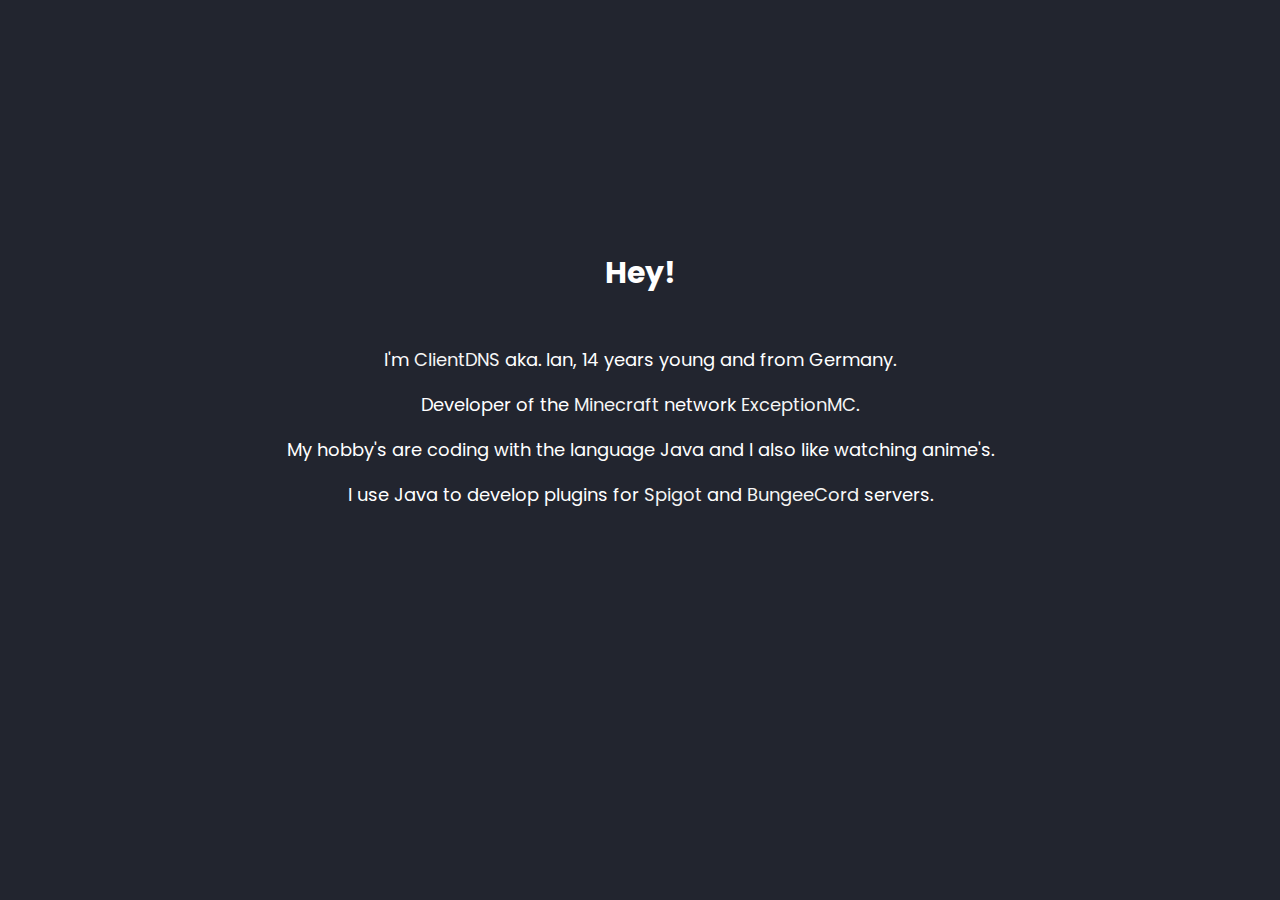
<file: index.html>
<!DOCTYPE html>
<html lang="en">
    <head>
        <meta charset="UTF-8">
        <meta http-equiv="X-UA-Compatible" content="IE=edge">
        <meta name="viewport" content="width=device-width, initial-scale=1.0">
        <link rel="stylesheet" href="css/style.css">
        <title>Just about me :|</title>
        <link rel="shortcut icon" href="images/favicon.png" type="image/x-icon">
    </head>
    <body>
        <h1>Hey!</h1>
        <p>I'm <a href="https://github.com/ClientDNS" class="github">ClientDNS</a>
            aka. Ian, 14 years young and from Germany.</p>
        <p>Developer of the <a href="https://minecraft.net" class="minecraft">Minecraft</a>
            network <a href="https://exceptionmc.net" class="network">ExceptionMC</a>.</p>
        <p>My hobby's are coding with the language Java
            and I also like watching anime's.</p>
        <p>I use Java
            to develop plugins for <a href="https://spigotmc.org" class="spigot">Spigot</a>
            and <a href="https://spigotmc.org/wiki/bungeecord" class="bungeeCord">BungeeCord</a> servers.</p>
    </body>
</html>
</file>
<file: css/style.css>
@import url('https://fonts.googleapis.com/css2?family=Poppins&display=swap');

:root {

    --transition: color 0.10s ease-in-out;
    --font-family: 'Poppins', sans-serif;
}

body {

    background-color: #22252f;
}

body h1 {

    text-align: center;
    font-size: 30px;
    color: white;
    margin-top: 250px;
    margin-bottom: 50px;
    font-family: var(--font-family);
}

a {

    font-size: 18px;
    color: whitesmoke;
    text-decoration: none;
    font-family: var(--font-family);
}

body p {

    font-size: 18px;
    text-align: center;
    color: white;
    font-family: var(--font-family);
}

/* Hover */

.github:hover {

    color: #388bfd;
    text-decoration: underline;
}

.minecraft:hover {

    color: #75ad47;
    text-decoration: underline;
}

.network:hover {


    color: #5555ff;
    text-decoration: underline;
}

.spigot:hover {

    color: #e39a0d;
    text-decoration: underline;
}

.bungeeCord:hover {

    color: #d5b754;
    text-decoration: underline;
}

/* Selection */
body header ::selection {

    color: white;
    background-color: gray;
}

body ::selection {

    color: black;
    background-color: white;
}

/* Focus */
.github:focus {

    color: #388bfd;
    transition: var(--transition);
}

.minecraft:focus {

    color: #75ad47;
    transition: var(--transition);
}

.network:focus {

    color: #5555ff;
    transition: var(--transition);
}

.spigot:focus {

    color: #e39a0d;
    transition: var(--transition);
}

.bungeeCord:focus {

    color: #d5b754;
    transition: var(--transition);
}
</file>
